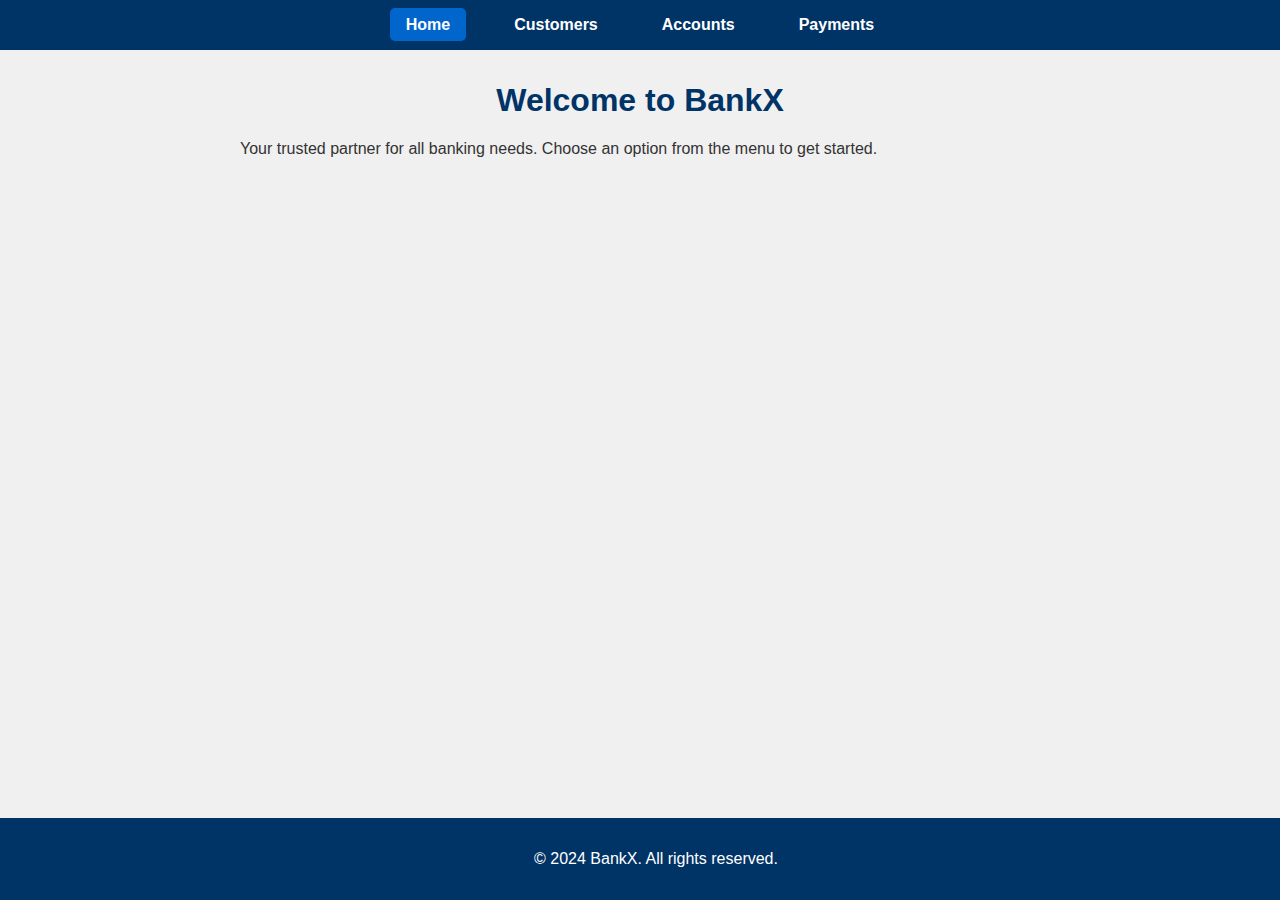
<file: BankXapplication/target/classes/static/index.html>
<!DOCTYPE html>
<html lang="en">
<head>
    <meta charset="UTF-8">
    <meta name="viewport" content="width=device-width, initial-scale=1.0">
    <title>BankX - Home</title>
    <link rel="stylesheet" href="styles.css">
</head>
<body>
    <header>
        <nav>
            <ul>
                <li><a href="index.html" class="active">Home</a></li>
                <li><a href="customers.html">Customers</a></li>
                <li><a href="accounts.html">Accounts</a></li>
                <li><a href="payments.html">Payments</a></li>
            </ul>
        </nav>
    </header>
    <main>
        <h1>Welcome to BankX</h1>
        <p>Your trusted partner for all banking needs. Choose an option from the menu to get started.</p>
    </main>
    <footer>
        <p>&copy; 2024 BankX. All rights reserved.</p>
    </footer>
</body>
</html>
</file>
<file: BankXapplication/target/classes/static/styles.css>
:root {
    --primary-color: #003366;
    --secondary-color: #0066cc;
    --accent-color: #ff9900;
    --background-color: #f0f0f0;
    --text-color: #333;
}

body {
    font-family: Arial, sans-serif;
    margin: 0;
    padding: 0;
    background-color: var(--background-color);
    color: var(--text-color);
}

header {
    background-color: var(--primary-color);
    padding: 1rem;
}

nav ul {
    list-style-type: none;
    padding: 0;
    margin: 0;
    display: flex;
    justify-content: center;
}

nav ul li {
    margin: 0 1rem;
}

nav ul li a {
    color: white;
    text-decoration: none;
    font-weight: bold;
    padding: 0.5rem 1rem;
    border-radius: 5px;
    transition: background-color 0.3s;
}

nav ul li a:hover, nav ul li a.active {
    background-color: var(--secondary-color);
}

main {
    max-width: 800px;
    margin: 2rem auto;
    padding: 0 1rem;
}

h1 {
    color: var(--primary-color);
    text-align: center;
}

.card {
    background-color: white;
    border-radius: 5px;
    box-shadow: 0 2px 5px rgba(0, 0, 0, 0.1);
    padding: 1rem;
    margin-bottom: 1rem;
}

input, button {
    display: block;
    width: 100%;
    padding: 0.5rem;
    margin-bottom: 0.5rem;
    border: 1px solid #ccc;
    border-radius: 3px;
}

button {
    background-color: var(--secondary-color);
    color: white;
    border: none;
    cursor: pointer;
    transition: background-color 0.3s;
}

button:hover {
    background-color: var(--accent-color);
}

.card.result {
    padding: 0;
    overflow: hidden;
}

.table-container {
    overflow-x: auto;
    max-width: 100%;
    padding: 1rem;
}

.result-table {
    width: 100%;
    border-collapse: collapse;
    margin-top: 1rem;
    white-space: nowrap;
}

.result-table th, .result-table td {
    border: 1px solid #ddd;
    padding: 8px;
    text-align: left;
}

.result-table th {
    background-color: var(--secondary-color);
    color: white;
    position: sticky;
    top: 0;
}

.result-table tr:nth-child(even) {
    background-color: #f2f2f2;
}

.result-table tr:hover {
    background-color: #ddd;
}

.result-table td {
    max-width: 200px;
    overflow: hidden;
    text-overflow: ellipsis;
}

footer {
    background-color: var(--primary-color);
    color: white;
    text-align: center;
    padding: 1rem;
    position: fixed;
    bottom: 0;
    width: 100%;
}

@media (max-width: 600px) {
    nav ul {
        flex-direction: column;
        align-items: center;
    }

    nav ul li {
        margin: 0.5rem 0;
    }

    .card {
        padding: 0.5rem;
    }

    .result-table {
        font-size: 0.9rem;
    }

    .result-table th, .result-table td {
        padding: 6px;
    }
}
</file>
